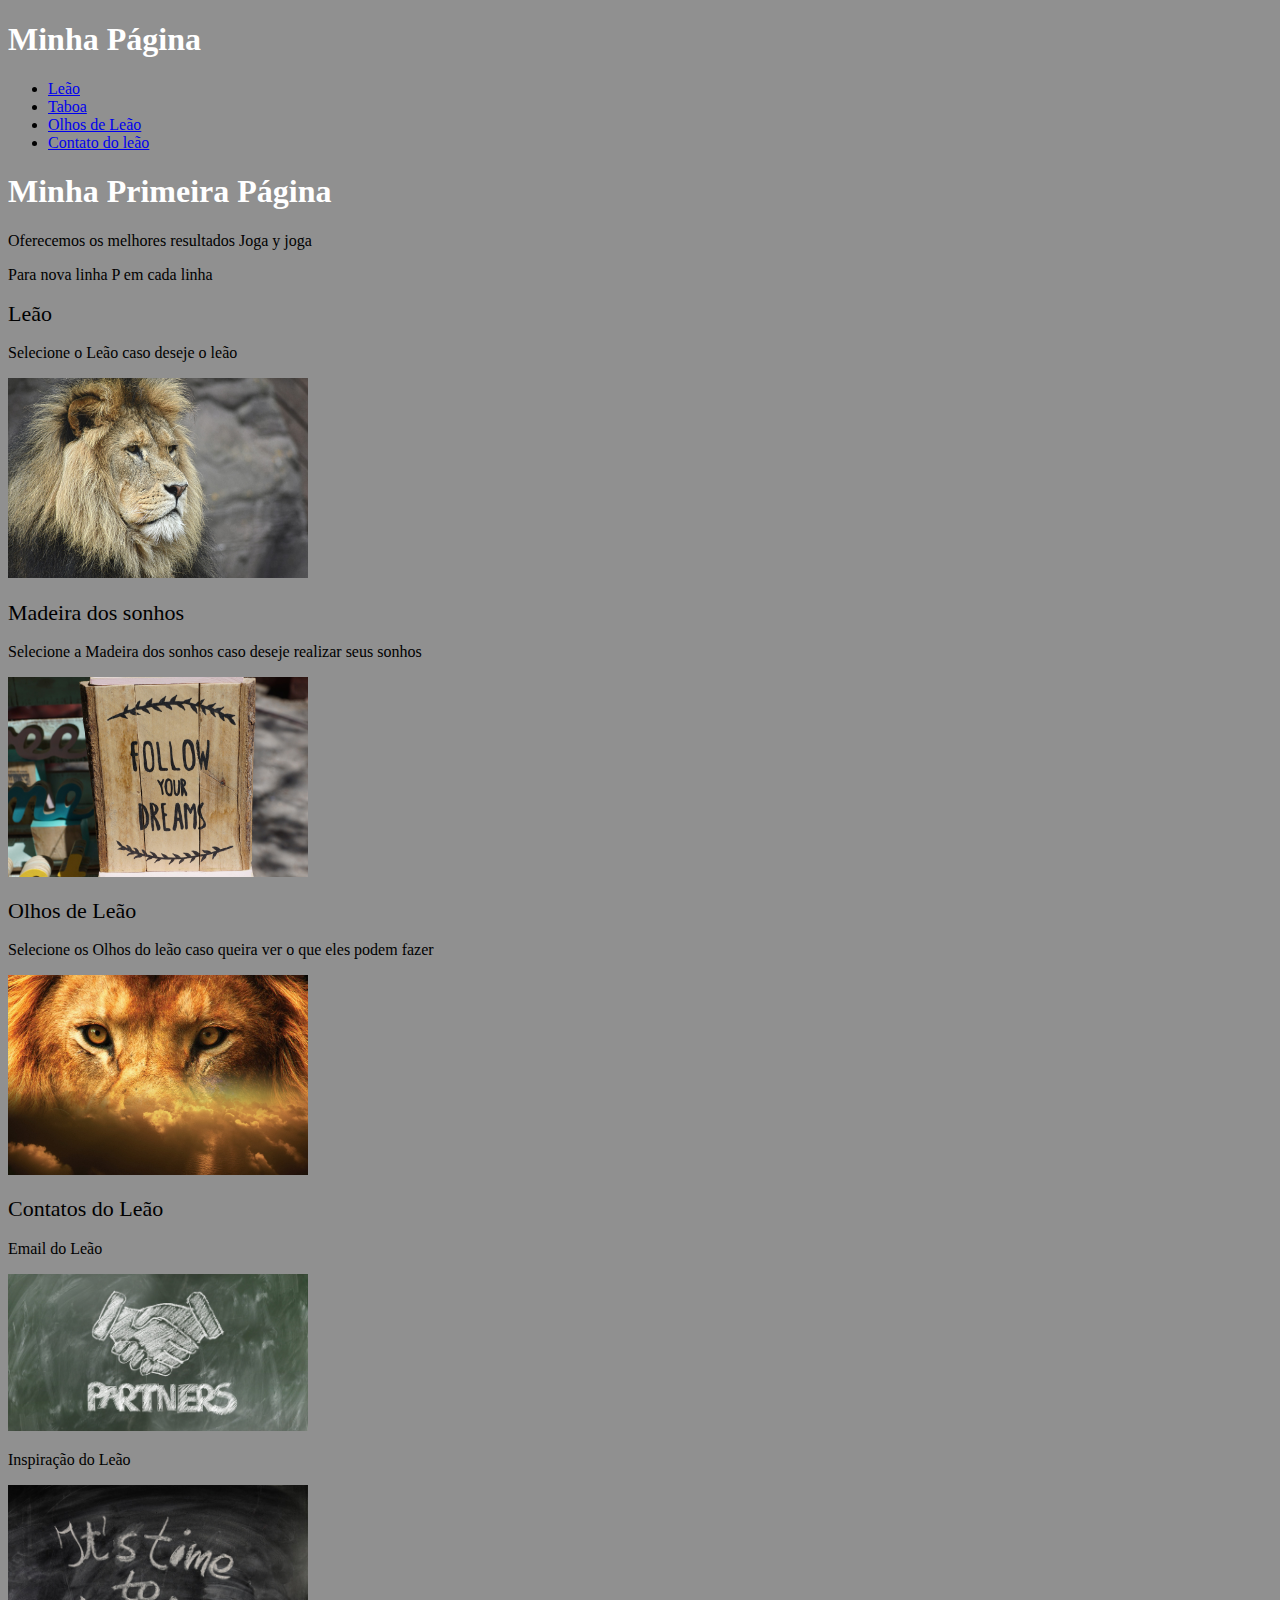
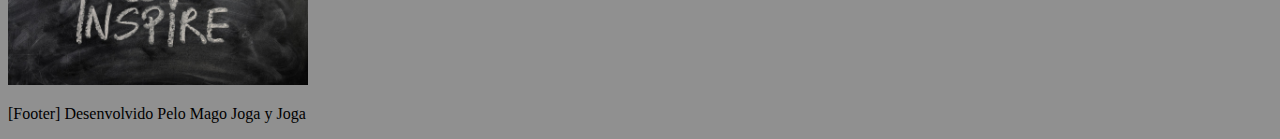
<file: aula-html5-css3/index.html>
<!DOCTYPE html>
<html lang="pt-br"> <!-- O "lang" é opcional e serve para definir a linguagem utilizada na página -->
    <head>
        <meta charset="utf-8"> <!-- Serve para identificar que os caracteres serão do estilo brasileiro (UTF-8) -->
        <title> Minha Página </title> <!-- O title é o que aparece como título da página -->
        <link rel="stylesheet" href="CSS/style.css" >   
    </head>

    <body>
        <p><h1>Minha Página</h1></p>
        <nav>
            <ul>
                <li><a href="#Leão">Leão</a></li> <!-- A tag 'a' é a reposável pelos hiperlinks e o # dis que é uma ID -->
                <li><a href="#Madeira dos sonhos">Taboa </a></li>
                <li><a href="#olhosdeleão">Olhos de Leão</a></li>
                <li><a href="#contatolion">Contato do leão</a></li>
                <!-- <li><a href=""></a></li> -->
            </ul>
        </nav>

        <header>
            <h1>Minha Primeira Página</h1>
            <p> Oferecemos os melhores resultados Joga y joga</p>
            <p>Para nova linha P em cada linha</p>
        </header>

        <section id="Leão">
            <h2>Leão</h2>
            <p>Selecione o Leão caso deseje o leão</p>
            <div>
                <img src="img/lion-1209289_1920.jpg" width="300px">
            </div>
        </section>

        <section id="Madeira dos sonhos">
            <h2>Madeira dos sonhos</h2>
            
            <p>Selecione a Madeira dos sonhos caso deseje realizar seus sonhos</p>
            
            <div>
                <img src="img/shield-1519642_1920.jpg" width="300px">
            </div>
        </section>
        
        <Section id="olhosdeleão">
            <h2>Olhos de Leão</h2>
            <p>Selecione os Olhos do leão caso queira ver o que eles podem fazer</p>
            <a href="mailto:contato@lion.com"><img src="img/lion-2115592_1920.jpg" width="300px"><a>
        </Section>

        <section id = "contatolion">
            <h2>Contatos do Leão</h2>
            <div>
                <p>Email do Leão</p>
                <a href="mailto:contato@lion.com"><img src="img/partners.jpg" width = "300px"></a>
            </div>
            <div>
                <p>Inspiração do Leão</p>
                <a href="https://www.google.com" target="_blanc"><img src="img/inspire.jpg" width="300px"></a>
            </div>
        </section>
        
        <section>

        </section>
        <Footer>
            <p>[Footer] Desenvolvido Pelo Mago Joga y Joga <p>
        </Footer>
    </body>
</html>
</file>
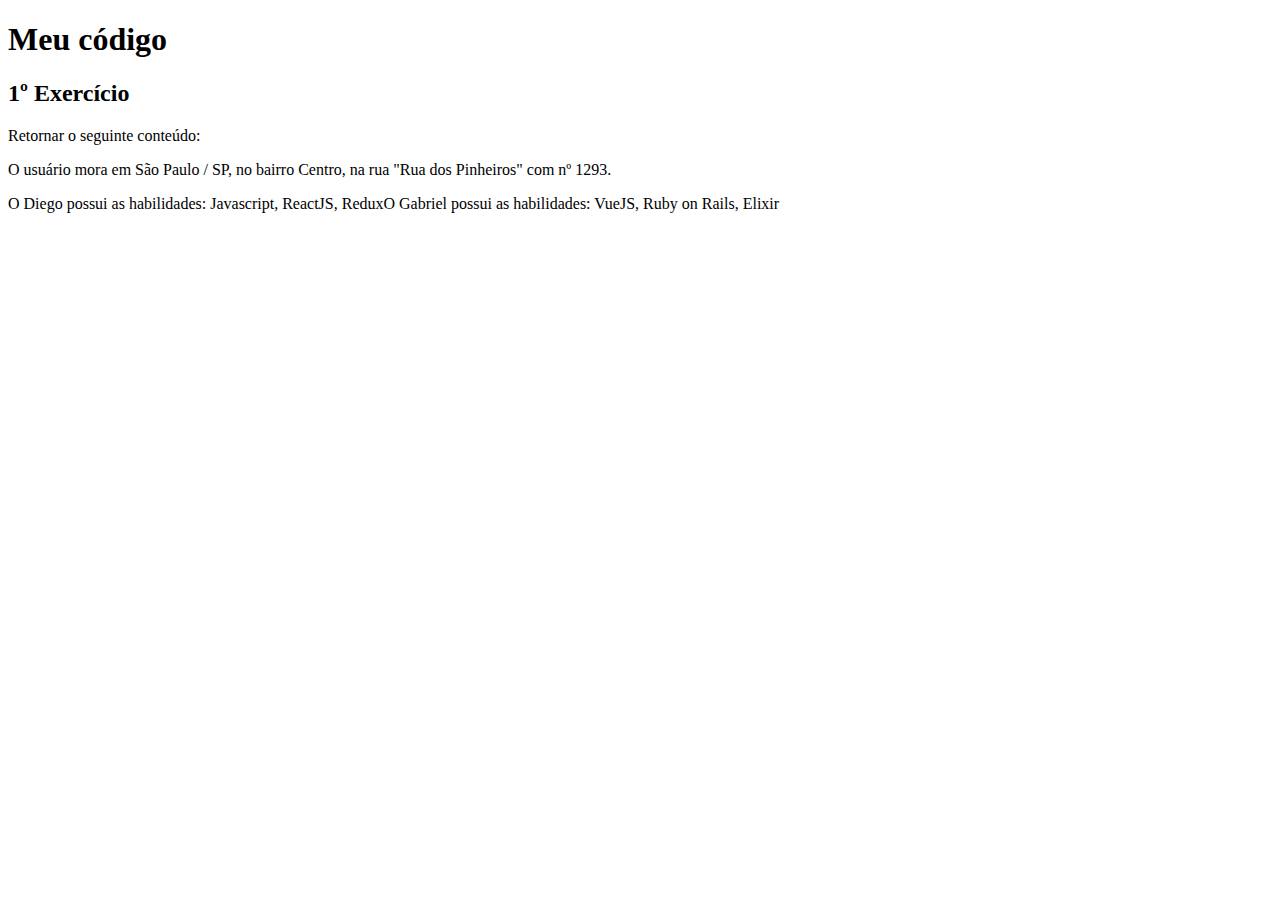
<file: JScourse/index.html>
<!DOCTYPE html>
<html>
  <head>
    <meta charset="UTF-8">
    <title>Curso Java Script</title>  
  </head>
  <body>
    <h1> Meu código </h1>
    <h2>1º Exercício</h2>
    <p>Retornar o seguinte conteúdo:</p>
    <p>
      O usuário mora em São Paulo / SP, no bairro Centro, na rua "Rua dos Pinheiros" com nº 1293.
    </p>
    <!-- A ultima coisa que a gente adiciona no body é o script pq ele usa as coisas quem vem antes e dessa forma elas carregariam 1 -->
    <script>
      // Exercício 1
      console.log('Exercício 1')
      var endereço = {
        rua: 'Rua dos Pinheiros',
        numero: 1293,
        bairro: 'Centro',
        cidade: 'São Paulo',
        uf: 'SP'
      };
      console.log('O usuário mora em', endereço.cidade,"/",endereço.uf,', no bairro', endereço.bairro, 'na rua "', endereço.rua, "' de nº", endereço.numero,'.')
      
//-------------------------------------------------------------------------
      // Exercício 2
      console.log('\nExercício 2')
      function pares (x, y) {
      while (x<=y){
        if (x % 2 == 0){
            console.log(x)
            x++
          } else {
            x++
          }
        }
      }
      pares (0,10);

//-------------------------------------------------------------------------
// Exercício 3
      console.log('\nExercício 3')
      function temHabilidade(hab) {
        var teste = hab.indexOf('JavaScript');
        if (teste > -1){
          return true;
        } else {
          return false;
        }
      }
      var skills = ['JavaScript', 'ReactJS', 'React Native'];
      console.log(temHabilidade(skills))
//-------------------------------------------------------------------------
// Exercício 3 (2ª Versão)
console.log('\nExercício 3.2' + '\n')
      function temHabilidade2(hab) {
        return hab.indexOf('JavaScript') !== -1;
      }
      var skills = ['JavaScript', 'ReactJS', 'React Native'];
      console.log(temHabilidade2(skills));
//-------------------------------------------------------------------------
// Exercício 4
      console.log('\nExercício 4')
      function experiencia(anos) {
        if (0 <= anos && anos <=1) {
          return 'Iniciante';
        } else if (1 < anos && anos <= 3 ) {
          return 'Intermediário';
        } else if (3< anos && anos <7) {
          return 'Avançado';
        } else if (anos >=7) {
          return 'Jedi Master';
        } else {
          return 'Esse não é um valor válido';
        }
      }
      var anosEstudo = 7;
      console.log(experiencia(anosEstudo));
//-------------------------------------------------------------------------
// Exercício 5
/*       
      console.log('\nExercício 5')
      var usuarios = [
        {
          nome: 'Diego',
          habilidades: ['Javascript', 'ReactJS', 'Redux']
        },
        {
          nome: 'Gabriel',
          habilidades: ['VueJS', 'Rubt on Rails', 'Elixir']
        }
      ];
      function description (obj, nomedoobj) {
        var txt = "";
        for (var i in obj) {
          if (usuarios.nome(i)) {
            txt += nome + "." + i + " = " + usuarios[i] + "\n";
          }
        } 
        return txt;
      }
      //description()
      console.log(description (usuarios)) */


      function exibeHabilidades(usuarios) {
        for (x of usuarios) {
        document.write(
            "O " + x.nome + " possui as habilidades: " +
              x.habilidades.join(", ")
          );
        }
      }

      var usuarios = [
        {
          nome: "Diego",
          habilidades: ["Javascript", "ReactJS", "Redux"]
        },
        {
          nome: "Gabriel",
          habilidades: ["VueJS", "Ruby on Rails", "Elixir"]
        }
      ];
        
      exibeHabilidades(usuarios);

    </script>
  </body>
</html>
</file>
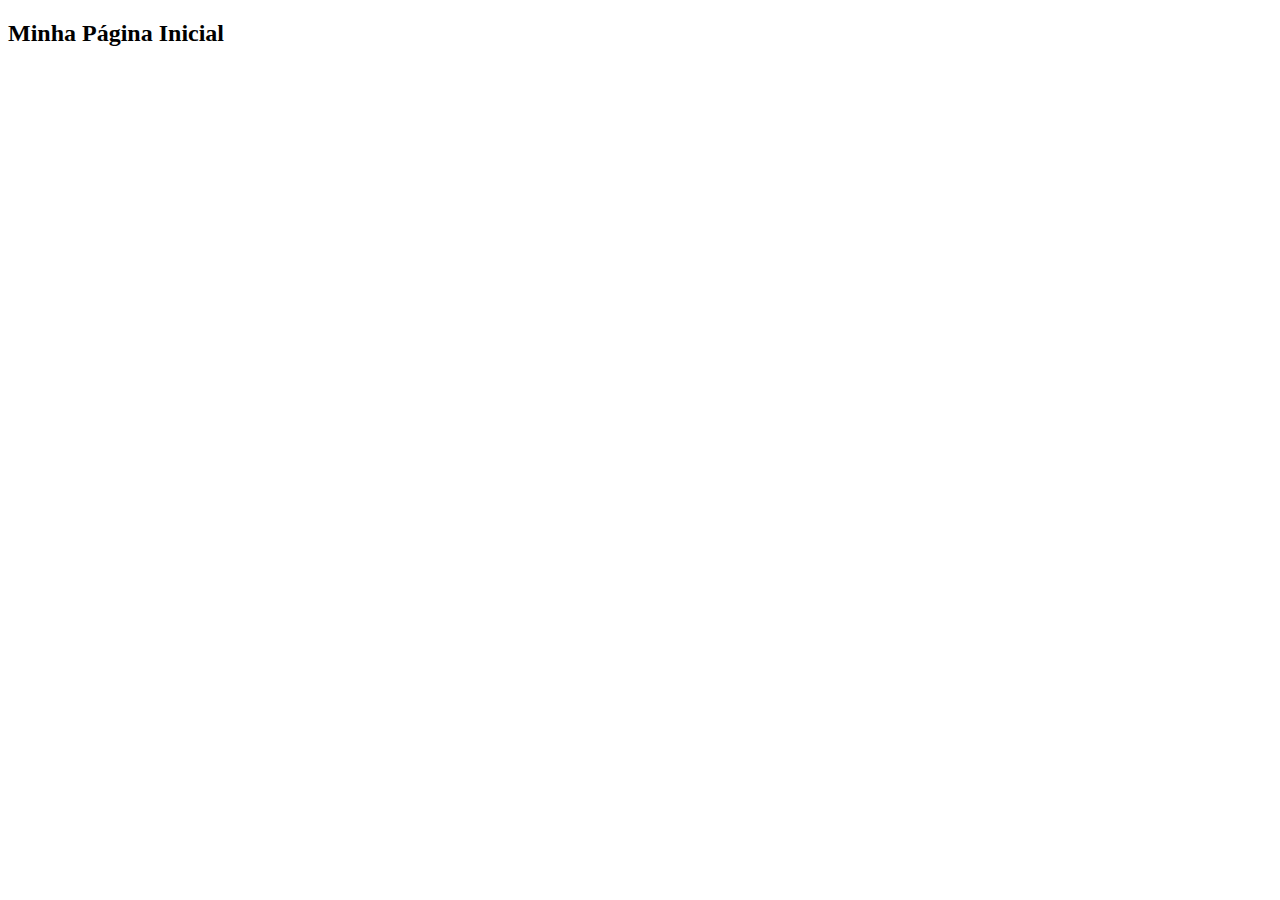
<file: Projeto-Curso-Git/index.html>
<!DOCTYPE html>
<html>
    <head>
        <meta charset="utf-8" />
        <meta http-equiv="x+UA+compatible" content="IE=edge">
        <title>Curso de Git  e Github</title>
    </head>
<body>
    <h2> Minha Página Inicial </h2>
</body>
</html>
</file>
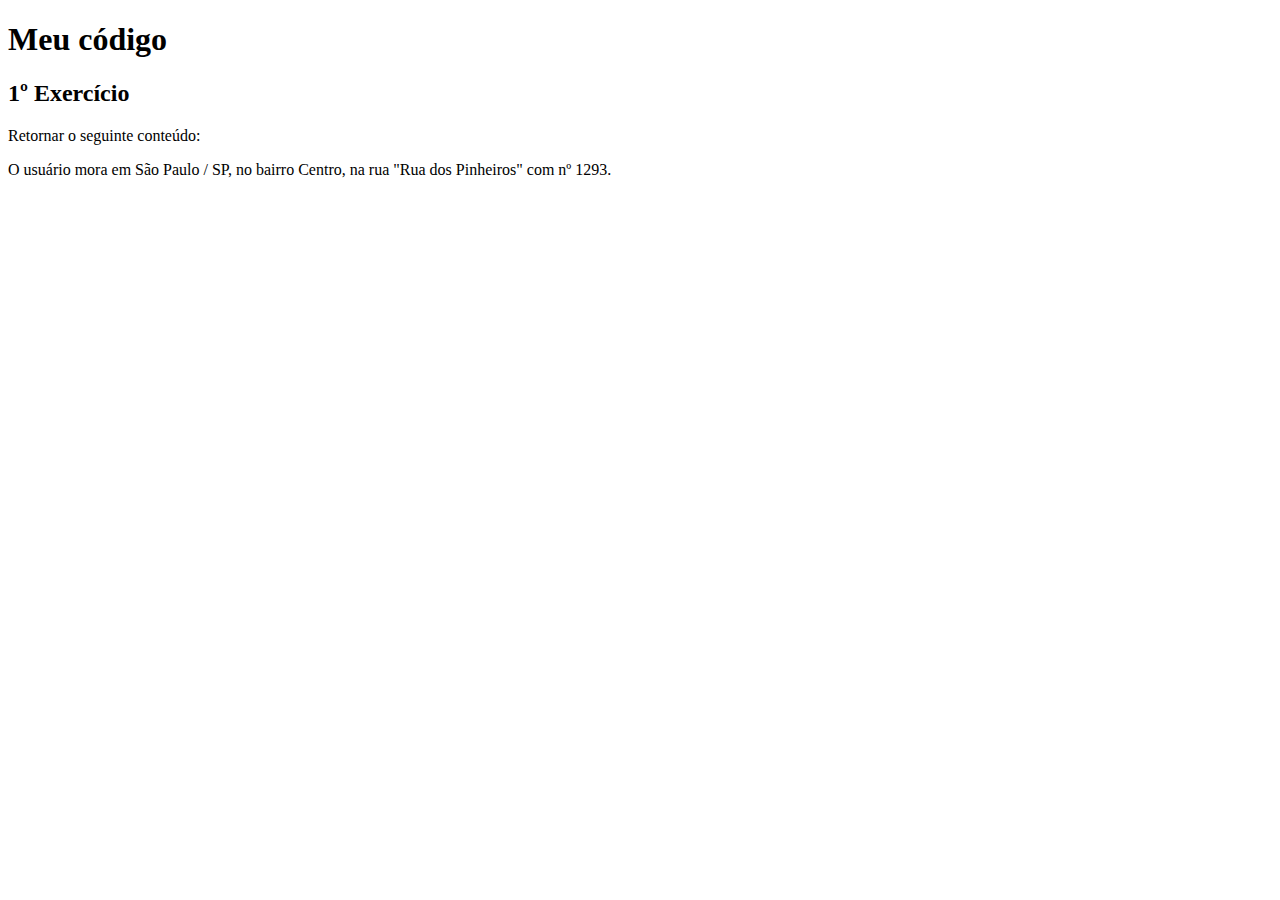
<file: JScourse/Introducao_JS/index.html>
<!DOCTYPE html>
<html>
  <head>
    <meta charset="UTF-8">
    <title>Curso Java Script</title>  
  </head>
  <body>
    <h1> Meu código </h1>
    <h2>1º Exercício</h2>
    <p>Retornar o seguinte conteúdo:</p>
    <p>
      O usuário mora em São Paulo / SP, no bairro Centro, na rua "Rua dos Pinheiros" com nº 1293.
    </p>
    <!-- A ultima coisa que a gente adiciona no body é o script pq ele usa as coisas quem vem antes e dessa forma elas carregariam 1 -->
    <script>
      // Exercício 1
      console.log('Exercício 1')
      var endereço = {
        rua: 'Rua dos Pinheiros',
        numero: 1293,
        bairro: 'Centro',
        cidade: 'São Paulo',
        uf: 'SP'
      };
      console.log('O usuário mora em', endereço.cidade,"/",endereço.uf,', no bairro', endereço.bairro, 'na rua "', endereço.rua, "' de nº", endereço.numero,'.')
      
//-------------------------------------------------------------------------
      // Exercício 2
      console.log('\nExercício 2')
      function pares (x, y) {
      while (x<=y){
        if (x % 2 == 0){
            console.log(x)
            x++
          } else {
            x++
          }
        }
      }
      pares (0,10);

//-------------------------------------------------------------------------
// Exercício 3
      console.log('\nExercício 3')
      function temHabilidade(hab) {
        var teste = hab.indexOf('JavaScript');
        if (teste > -1){
          return true;
        } else {
          return false;
        }
      }
      var skills = ['JavaScript', 'ReactJS', 'React Native'];
      console.log(temHabilidade(skills))
//-------------------------------------------------------------------------
// Exercício 3 (2ª Versão)
console.log('\nExercício 3.2' + '\n')
      function temHabilidade2(hab) {
        return hab.indexOf('JavaScript') !== -1;
      }
      var skills = ['JavaScript', 'ReactJS', 'React Native'];
      console.log(temHabilidade2(skills));
//-------------------------------------------------------------------------
// Exercício 4
      console.log('\nExercício 4')
      function experiencia(anos) {
        if (0 <= anos && anos <=1) {
          return 'Iniciante';
        } else if (1 < anos && anos <= 3 ) {
          return 'Intermediário';
        } else if (3< anos && anos <7) {
          return 'Avançado';
        } else if (anos >=7) {
          return 'Jedi Master';
        } else {
          return 'Esse não é um valor válido';
        }
      }
      var anosEstudo = 7;
      console.log(experiencia(anosEstudo));
//-------------------------------------------------------------------------
// Exercício 5
/*       
      console.log('\nExercício 5')
      var usuarios = [
        {
          nome: 'Diego',
          habilidades: ['Javascript', 'ReactJS', 'Redux']
        },
        {
          nome: 'Gabriel',
          habilidades: ['VueJS', 'Rubt on Rails', 'Elixir']
        }
      ];
      function description (obj, nomedoobj) {
        var txt = "";
        for (var i in obj) {
          if (usuarios.nome(i)) {
            txt += nome + "." + i + " = " + usuarios[i] + "\n";
          }
        } 
        return txt;
      }
      //description()
      console.log(description (usuarios)) */


      function exibeHabilidades(usuarios) {
        for (x of usuarios) {
        console.log(
            "O " + x.nome + " possui as habilidades: " +
              x.habilidades.join(", ")
          );
        }
      }

      var usuarios = [
        {
          nome: "Bernardo",
          habilidades: ["Javascript", "ReactJS", "Redux"]
        },
        {
          nome: "Gabriel",
          habilidades: ["VueJS", "Ruby on Rails", "Elixir"]
        }
      ];
        
      exibeHabilidades(usuarios);

    </script>
  </body>
</html>
</file>
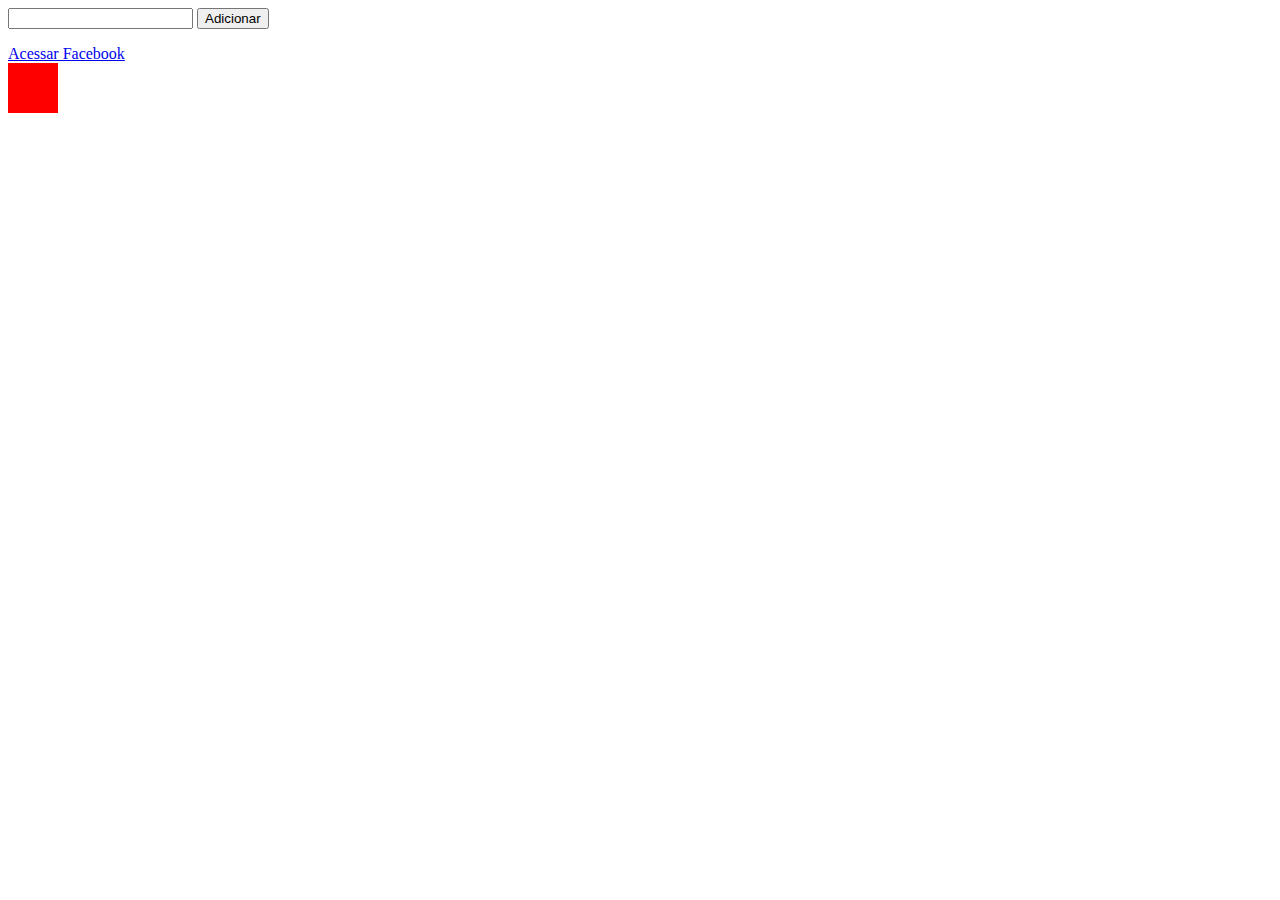
<file: JScourse/Manipulando_DOM/index.html>
<html>
  <head>
    <title>Manipulando DOM, Curso JS</title>
  </head>

  <body>
    <!-- A dom é uma arvore de elementos no HTML, é composta por todos os
    elementos dispostos em tela. Basicamente é tudo que o JS vai controlar -->
    <div id="app">
      <input type="text" name="nome" id="nome" class="nome" />
      <button class="botao">Adicionar</button>  
    </div>
    <div class="box"></div>
    

    <script>
      var inputElement = document.getElementById("nome");
      var inputElementTag = document.getElementsByTagName("input");
      var inputElementClass = document.getElementsByClassName("nome");

      console.log(inputElement);
      console.log(inputElementTag);
      console.log(inputElementClass);

      var inputElementQuerySelect = document.querySelector("div#app input");
      /* O querySelector ele seleciona apenas o primeiro elemento (caso
    utilizado apenas com 'input' podemos também utilizar o
    [nome=nomedonome] para poder especificar um input especifico. ) */
      var inputElementQuerySelectAll = document.querySelectorAll("input");

      console.log(inputElementQuerySelect);

      var btnElement = document.querySelector("button.botao");
      btnElement.onclick = function () {
        var text = inputElementQuerySelect.value;
        alert(text);
      };
      /* Fim da Primeira Aula */
      var linkElement = document.createElement("a");
      linkElement.setAttribute("href", "https://facebook.com.br");
      linkElement.setAttribute("target", "_blanc")
      /* Nessa primeira variável ele vai criar o <a href = 'link'></a> */
      var textElement = document.createTextNode("Acessar Facebook");
      linkElement.appendChild(textElement);
      /* Essa segunda variável cria o texto que vai aparecer no DOM */
      /* Tudo isso foi criado mas ainda não foi jogado no body */
      var divisorElement = document.createElement('p');

      var containerElement = document.querySelector('#app')
      containerElement.appendChild(divisorElement)
      containerElement.appendChild(linkElement)
      /* Fim da aula 3 */

/*    var boxElement = document.createElement('div');
      boxElement.setAttribute('class', 'box' );
      boxElement.setAttribute('width','100');
      boxElement.setAttribute('height', '100'); */
      var boxElement = document.querySelector('.box')

      boxElement.style.width = 50; /* Note que não precisamos colocar o px */
      boxElement.style.height = 50; /* Note que não precisamos colocar o px */
      boxElement.style.backgroundColor = '#f00'; /* Note que não precisamos colocar o -
      para isso colocamos o 'C' maiúsculo  */
    </script>
  </body>
</html>
</file>
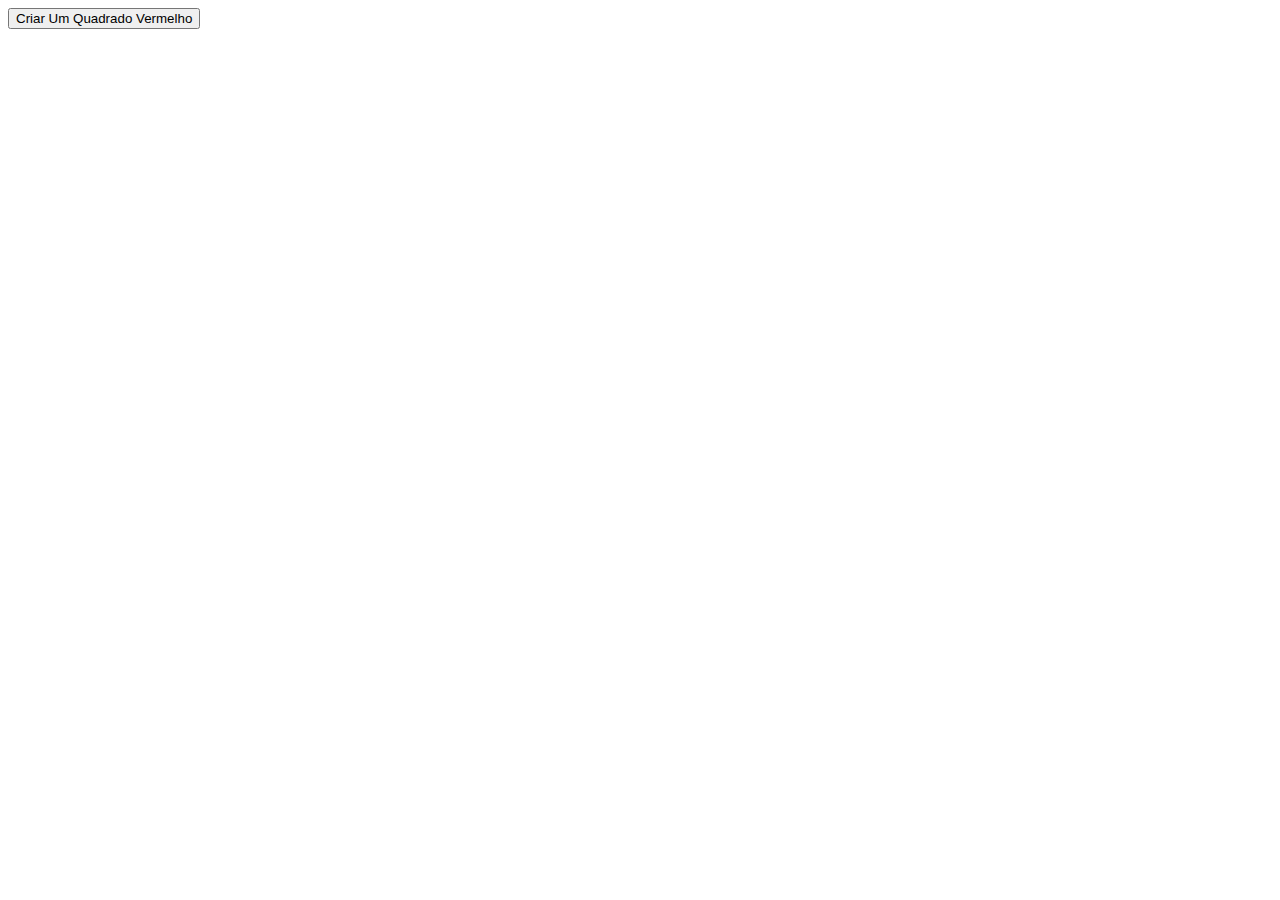
<file: JScourse/Manipulando_DOM/Exercises.html>
<html lang="pt-br">
  <head>
    <title>Document</title>
  </head>
  <body>
    <div id="first">
      <button class="create" id="botao">Criar Um Quadrado Vermelho</button>
    </div>
    <script>
      var buttonSelect = document.getElementById('botao')
      var bodySelect = document.querySelector('body')
      buttonSelect.onclick = function createButton() {  
        var aux = document.createElement('div');
          aux.style.width = 100;
          aux.style.height = 100;
          aux.style.backgroundColor = '#f00';
/*        aux.setAttribute('height', '100')
          aux.setAttribute('width', '100')
          aux.setAttribute('backgroundColor', '#f00') 
          isso não deu certo, somente o de cima, pois esse setava Um
          atributo e não fazia o style, creio eu*/
          bodySelect.append(document.createElement('p'))
          bodySelect.append(aux)
      }
    </script>
  </body>
</html>
</file>
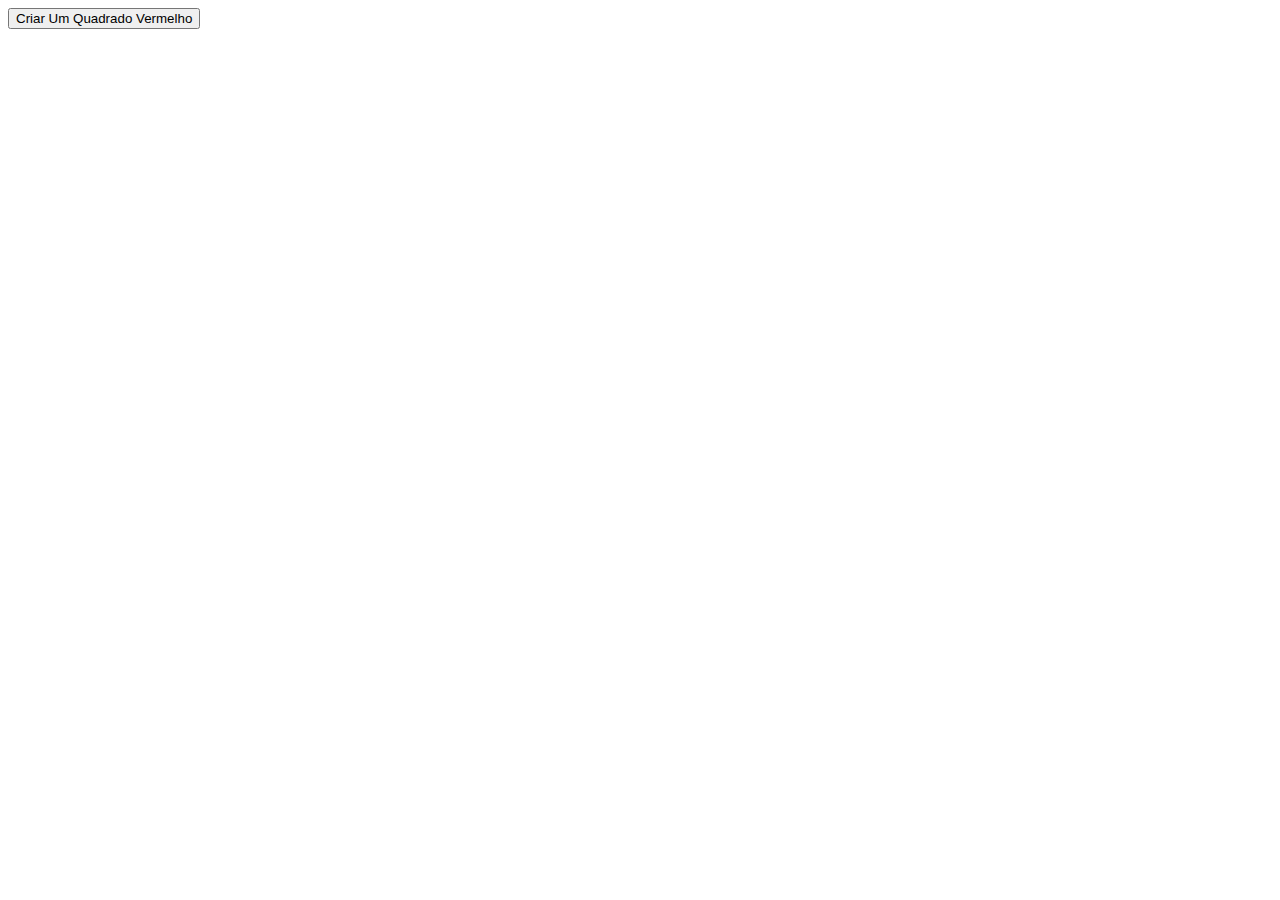
<file: JScourse/Manipulando_DOM/Módulo2_Ex001.html>
<html lang="pt-br">
  <head>
    <title>Document</title>
  </head>
  <body>
    <div id="first">
      <button class="create" id="botao">Criar Um Quadrado Vermelho</button>
    </div>
    <script>
      var buttonSelect = document.getElementById('botao')
      var bodySelect = document.querySelector('body')
      buttonSelect.onclick = function createButton() {  
        var aux = document.createElement('div');
          aux.style.width = 100;
          aux.style.height = 100;
          aux.style.backgroundColor = '#f00';
/*        aux.setAttribute('height', '100')
          aux.setAttribute('width', '100')
          aux.setAttribute('backgroundColor', '#f00') 
          isso não deu certo, somente o de cima, pois esse setava Um
          atributo e não fazia o style, creio eu*/
          bodySelect.append(document.createElement('p'))
          bodySelect.append(aux)
        
      }
      
    </script>
  </body>
</html>
</file>
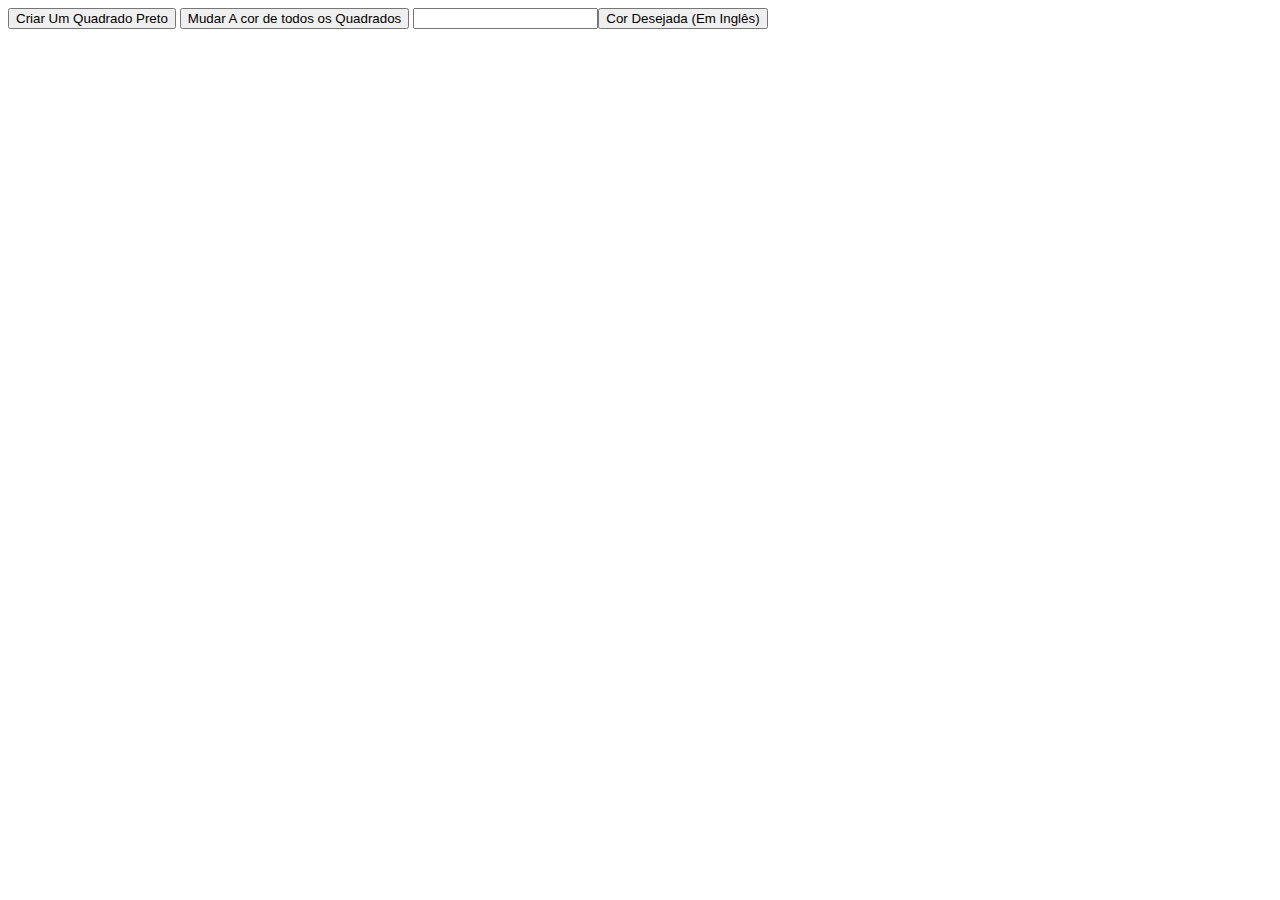
<file: JScourse/Manipulando_DOM/Módulo2_Ex002.html>
<html lang="pt-br">
  <head>
    <meta charset="UTF-8" />
    <meta name="viewport" content="width=device-width, initial-scale=1.0" />
    <title>Document</title>
  </head>
  <body>
    <div id="first">
      <button class="create" id="botao" onclick="createButton()">Criar Um Quadrado Preto</button>

      <button onclick="changeColor()"> Mudar A cor de todos os Quadrados</button>

      <input id="inputcolor" onkeypress=""><button id="btnnewcolor" onclick="setColor()"> Cor Desejada (Em Inglês)</button></input>

      <div id="sector"></div>

    </div>

    <script>
      var buttonSelect = document.getElementById("botao");
      var sectorSelect = document.getElementById('sector')
      var quadradoSelect = document.getElementsByClassName('Quadrado')
      var inputcolorSelect = document.getElementById('inputcolor')
      var btnnewcolorSelect = document.getElementById('btnnewcolor')
      
      function createButton() {
        var aux = document.createElement("div");
        aux.style.width = 100;
        aux.style.height = 100;
        aux.style.backgroundColor = "black";
        aux.setAttribute("class", "Quadrado");
        aux.onmouseover = function () {
          aux.style.background = getRandomColor ();
        }
        sectorSelect.append(document.createElement('p'))
        sectorSelect.appendChild(aux) // ? append e appendChild ?
      }
      
      function Listeners () {
        console.log(quadradoSelect)
      }

      function changeColor () {
        for (let index = 0; index < quadradoSelect.length; index++) {
          quadradoSelect[index].style.backgroundColor = getRandomColor();
        }
      }

        function getRandomColor() {
          var letters = "0123456789ABCDEF";
          var color = "#";
          for (var i = 0; i < 6; i++) {
            color += letters[Math.floor(Math.random() * 16)];
          }
          return color;
        }

        btnnewcolorSelect.onclick = function setColor () {
          var color = inputcolorSelect.value;
          for (let index = 0; index < quadradoSelect.length; index++) {
          quadradoSelect[index].style.backgroundColor = color;
          }
        }
    </script>
  </body>
</html>
</file>
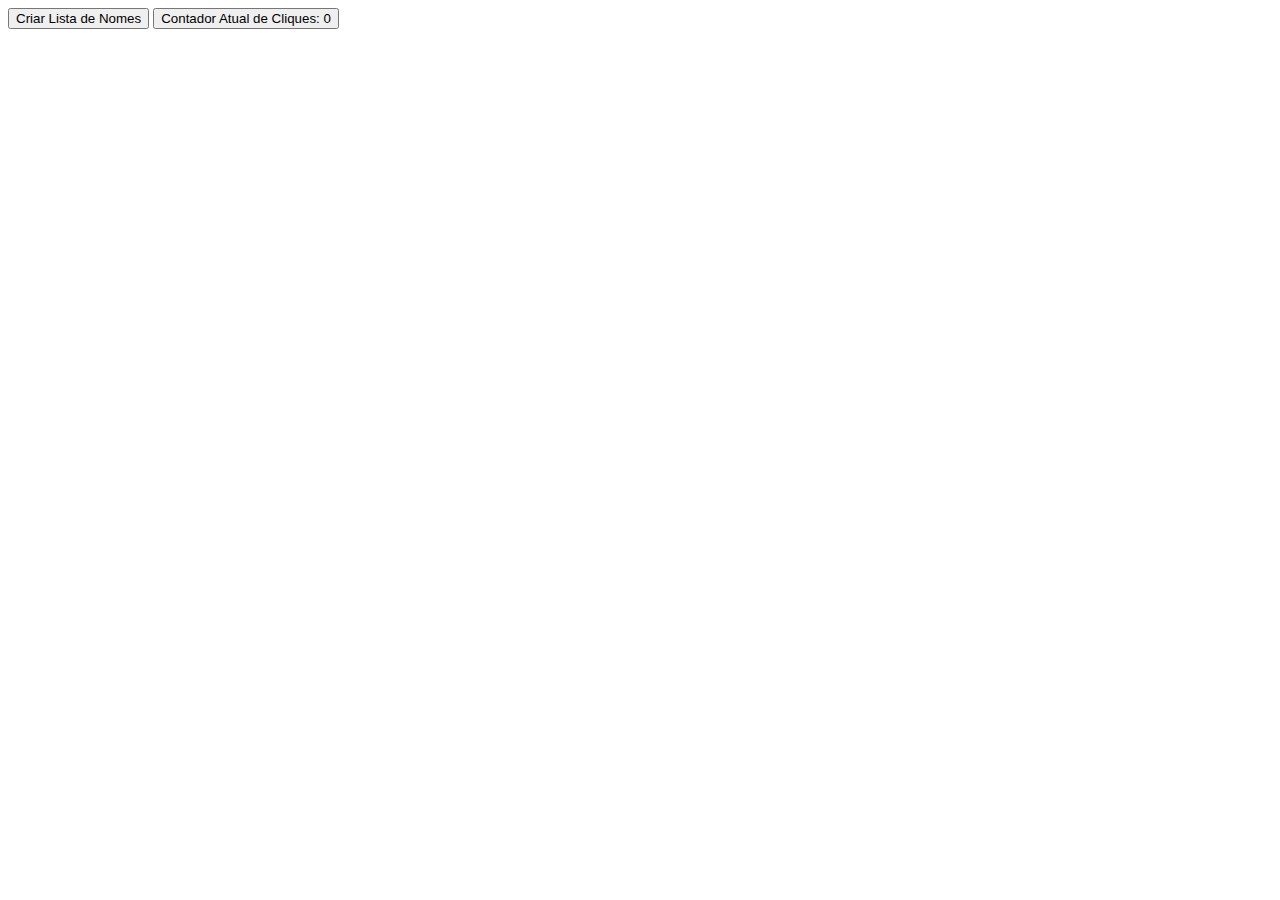
<file: JScourse/Manipulando_DOM/Módulo2_Ex003.html>
<html>
<head>
  <meta charset="UTF-8">
  <title>Módulo 2 Exercício 3</title>
</head>
<body>
  <button onclick="criarLista()">Criar Lista de Nomes</button>
  <button onclick="zerarCount(), deletarLista()" id="showCount">Contador Atual de Cliques: </button>
  
  <script>
  /* Variáveis */
      var nomes = ["Diego", "Gabriel", "Lucas"];
      var body = document.querySelector('body')
      var list = document.createElement('ul')
      var count = 0
      var btnCountShow = document.querySelector('#showCount')
      var text = btnCountShow.textContent
      showCount()

  /* Funções */

    function criarLista() {
      body.appendChild(list)
      console.log(count)
      var auxi = document.createElement('div')
      auxi.textContent = count
      list.appendChild(auxi)
      // list.appendChild(aux).textContent = count => Não funciona
      // list.appendChild(document.createElement('li').textContent = count) => Não funciona
      for (let index = 0; index < nomes.length; index++) {
        console.log(nomes[index])
        aux = document.createElement('li')
        aux.textContent = nomes[index]
        list.appendChild(aux)
      }
      count ++
      showCount()      
    }

    function showCount () {
      var addText = (text + count)
      btnCountShow.textContent = addText
    }

    function zerarCount () {
      count = 0
      showCount()
    }
  
    function deletarLista () {
      list.remove() 
      //Isso faz sumir mas volta depois, de onde parou kkkk
      // ainda não resolvi esse problema, procurar depois!
      // location.reload() => Gambiarra, porém não executa códigos depois dela, então o contador
      // não fica zerado, porém para corrigir isso eu poderia já colocar no inicio do script uma 
      // showCount() para zerar o contador e não esperar a pessoa clicar apra mostrar.
      // Usar isso também é ruim pois ia ter que recarregar a página e isso perde performance.
    }
  </script>
</body>
</html>
</file>
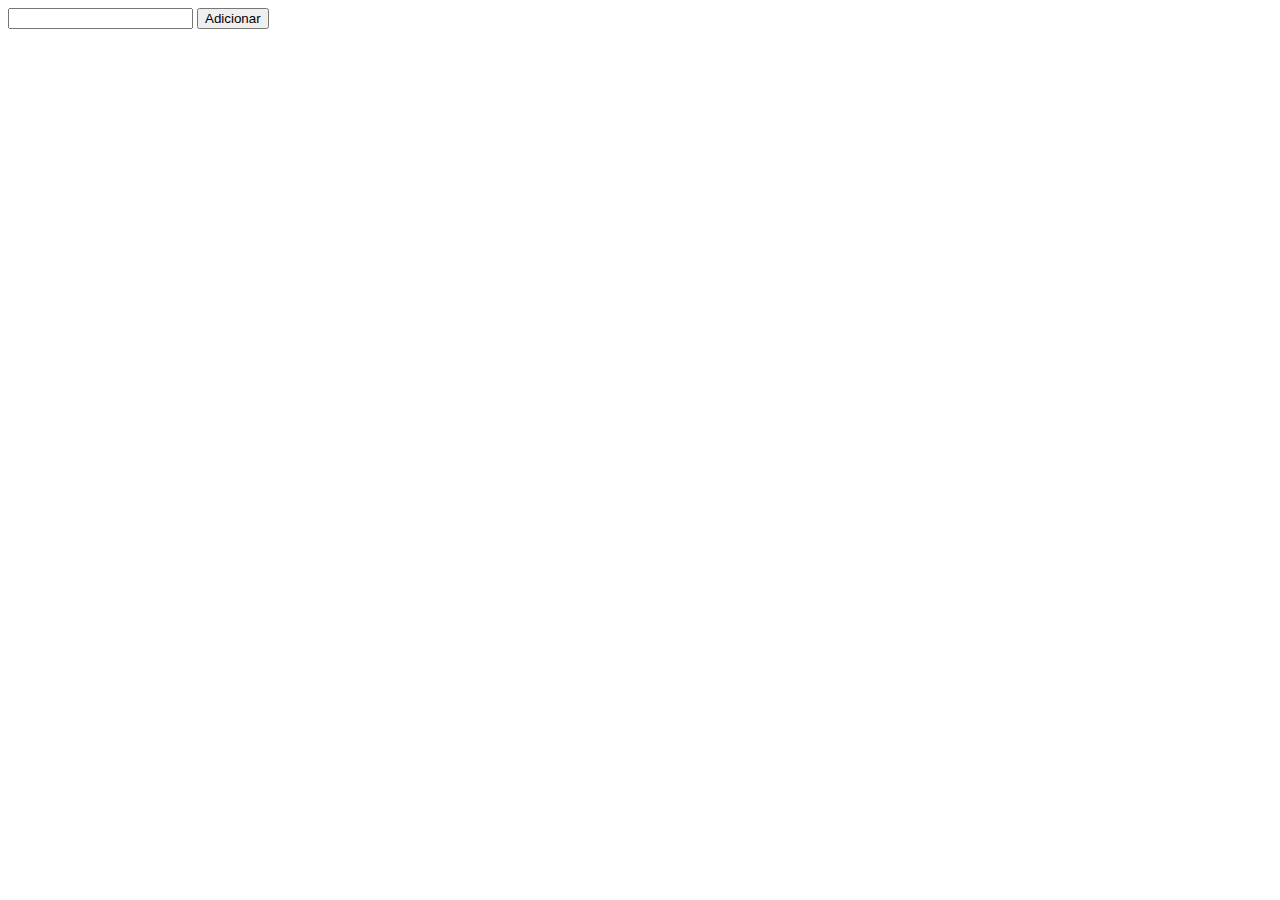
<file: JScourse/Manipulando_DOM/Módulo2_Ex004.html>
<html>
  <head>
    <title>Exercício 04</title>
  </head>
  <body>
    <input type="text" name="nome" />
    <button onClick="add()">Adicionar</button>

    <script>
      var input = document.getElementsByName("nome");

      /* function addElement() {
        // create a new div element
        var newDiv = document.createElement("div");
        // and give it some content
        var newContent = document.createTextNode('Hello World');
        // add the text node to the newly created div
        newDiv.appendChild(newContent);
        // add the newly created element and its content into the DOM
        document.body.insertBefore(newDiv, null);
      } */

      function add() {
        var text = input[input.length - 1].value; //Aqui ele vai sempre selecionar o último imput e copiar o valor nessa variável.
        
        var newP = document.createElement("div");
        var newContent = document.createTextNode(text);
        newP.appendChild(newContent)

        document.body.insertBefore(newP, null)
        
        input[input.length - 1].value = null

      }
    </script>
  </body>
</html>
</file>
<file: aula-html5-css3/CSS/style.css>
body{
    background: #909090;
}

h1 {
    color: white;
    font-family: 'Times New Roman', Times, serif;
    outline: black;
    animation: myanimation 1000ms infinite;
}

/*h2 {
    color: blanchedalmond;
    font-family: 'Courier New', Courier, monospace;
    text-shadow: 2px 2px 2px black;
    */
h2{
font-family: Roboto;
font-style:  normal;
font-weight: normal;
font-size: 22px;
line-height: 24px;
}

@keyframes myanimation {

    13%{text-shadow: -20px 20px 0px #0000FF;}

    25%{text-shadow: -20px -20px 0px #0000FF;}
    
    38%{text-shadow: 20px -20px 0px #0000FF;}
     
    75%{text-shadow: 20px 20px 0px #0000FF;}
}
</file>
